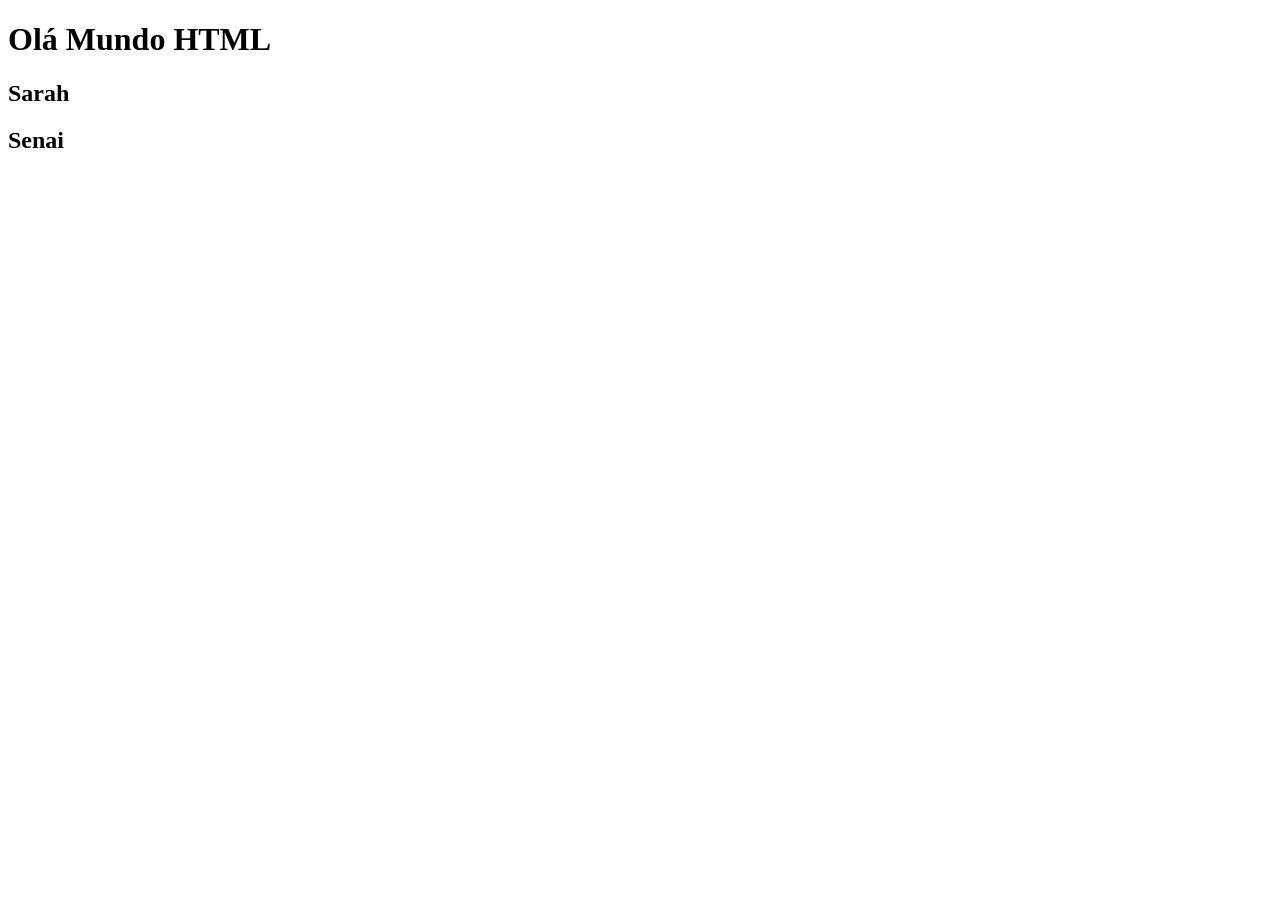
<file: 01-olamundo.html>
<!DOCTYPE html>
<html>
    <head>
        <title>Ola mundo - Sarah</title>
    </head>
    <body>
        <h1>Olá Mundo HTML</h1>
        <h2>Sarah</h2>
        <h2>Senai</h2>
    </body>
</html>
</file>
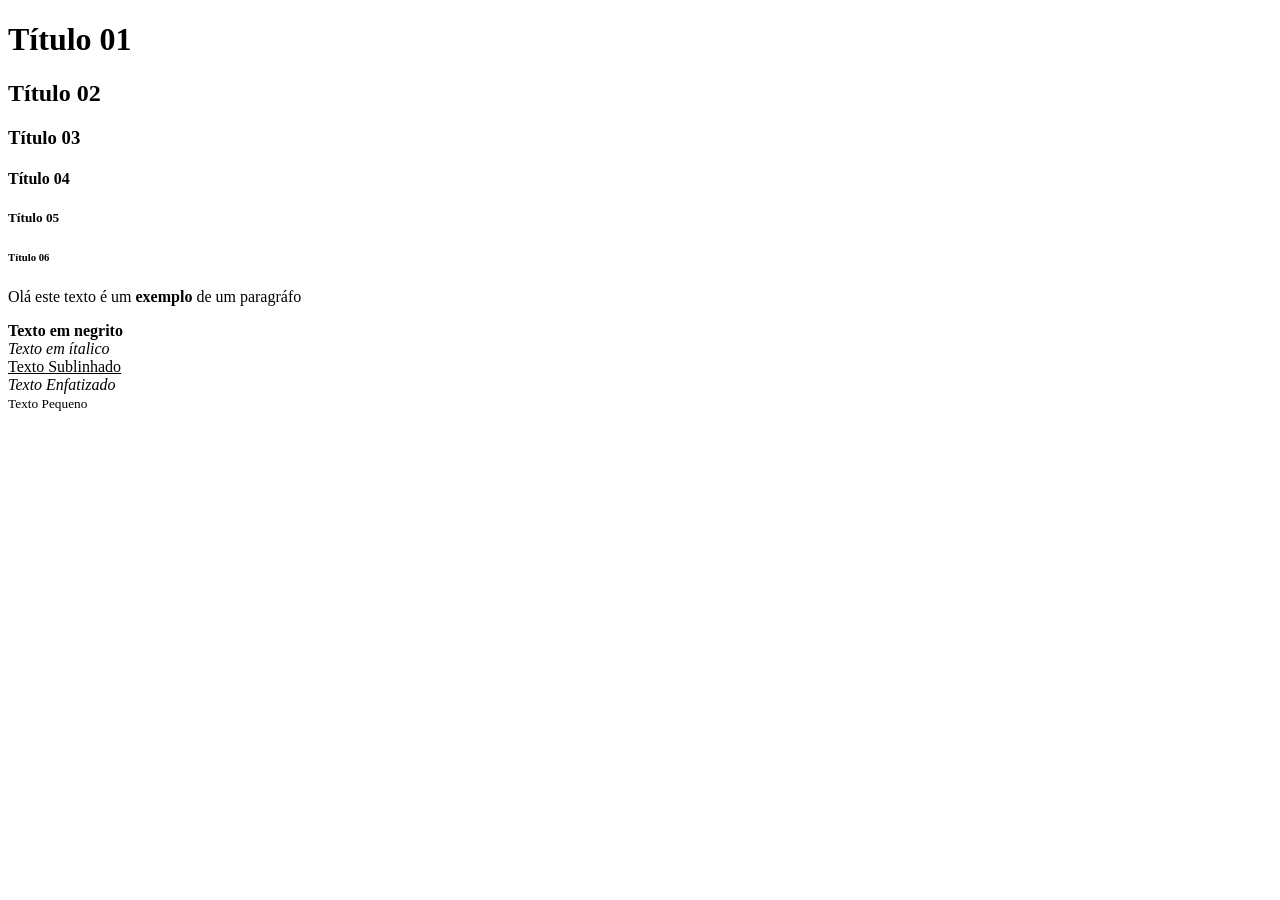
<file: 02-manipulando-texto.html>
<!DOCTYPE html>
<html>
    <head>
            <title>Manipulando Textos</title>
    </head>
    <body>
            <h1>Título 01</h1>
            <h2>Título 02</h2>
            <h3>Título 03</h3>
            <h4>Título 04</h4>
            <h5>Título 05</h5>
            <h6>Título 06</h6>
            <p>Olá este texto é um <b>exemplo</b> de um paragráfo</p>
            <b>Texto em negrito</b>
            <br>
            <i>Texto em ítalico</i>
            <br>
            <u>Texto Sublinhado</u>
            <br>
            <em>Texto Enfatizado</em>
            <br>
            <small>Texto Pequeno</small>
    </body>
</html>
</file>
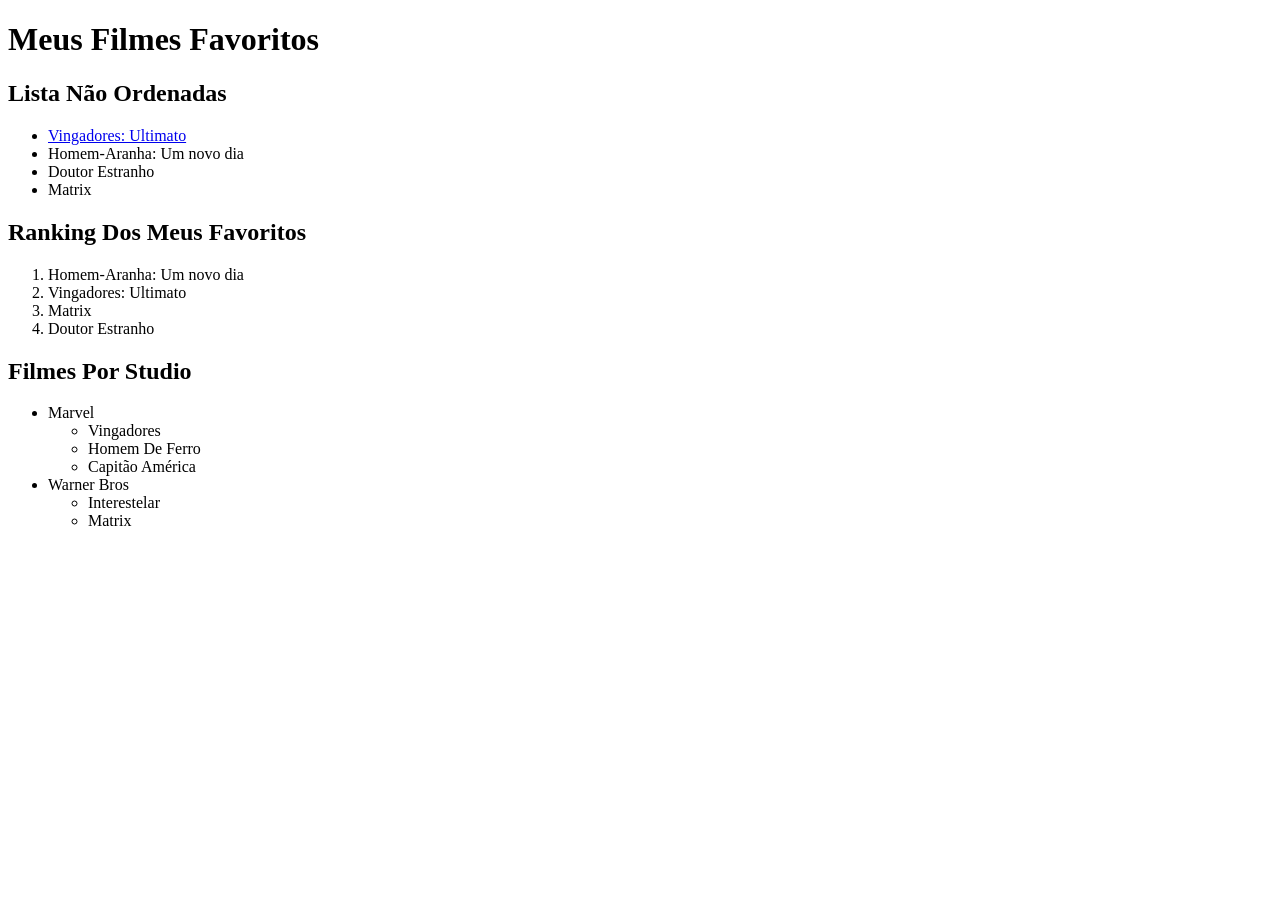
<file: 03-manipulando-listas.html>
<!DOCTYPE html>
<html lang="en">
<head>
    <meta charset="UTF-8">
    <meta name="viewport" content="width=device-width, initial-scale=1.0">
    <title>Manipulando listas</title>
</head>
<body>
    <h1>Meus Filmes Favoritos</h1>
    <h2>Lista Não Ordenadas</h2>
    <ul>
        <li><a href="https://www.omelete.com.br/busca?q=vingadores">Vingadores: Ultimato</a></li>
        <li>Homem-Aranha: Um novo dia</li>
        <li>Doutor Estranho</li>
        <li>Matrix</li>
    </ul>

    <h2>Ranking Dos Meus Favoritos</h2>
    <ol>
        <li>Homem-Aranha: Um novo dia</li>
        <li>Vingadores: Ultimato</li>
        <li>Matrix</li>
        <li>Doutor Estranho</li>
    </ol>

    <h2>Filmes Por Studio</h2>
    <ul>
        <li>Marvel
            <ul>
                <li>Vingadores</li>
                <li>Homem De Ferro</li>
                <li>Capitão América</li>
            </ul>
        </li>
        <li>Warner Bros
            <ul>
                <li>Interestelar</li>
                <li>Matrix</li>
            </ul>
        </li>
    </ul>

</body>
</html>
</file>
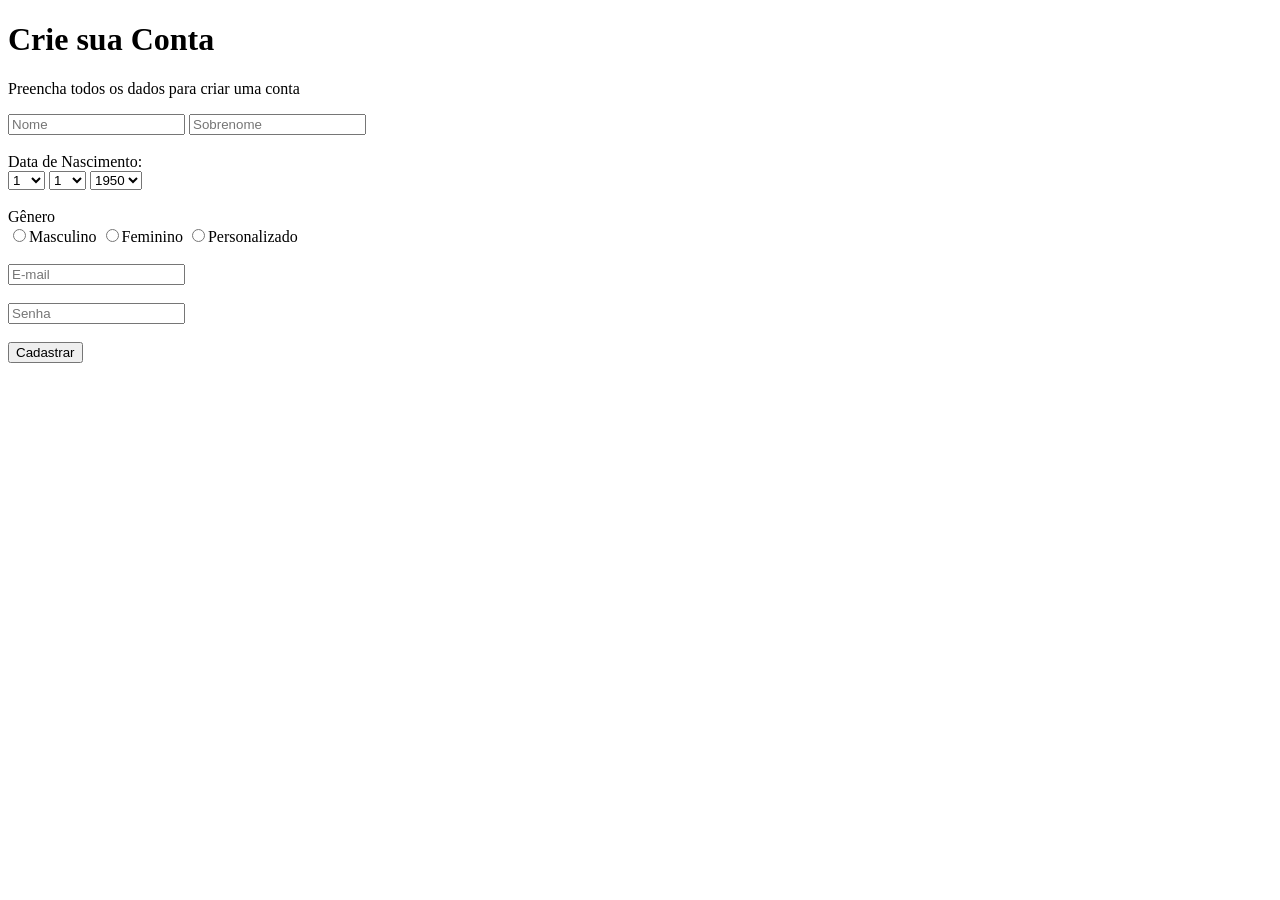
<file: 05-manipulando-formulários.html>
<!DOCTYPE html>
<html lang="en">
<head>
    <meta charset="UTF-8">
    <meta name="viewport" content="width=device-width, initial-scale=1.0">
    <title>Manipulando Formulários</title>
</head>
<body>
    <h1>Crie sua Conta</h1>
    <p>Preencha todos os dados para criar uma conta</p>

    <form>
        <input type="text" placeholder="Nome"/>
        <input type="text" placeholder="Sobrenome"/>
        <br>
        <br>
        <label>Data de Nascimento:</label>
        <br>
        <select>
            <option value="">1</option>
            <option value="">2</option>
            <option value="">3</option>
            <option value="">4</option>
            <option value="">5</option>
            <option value="">6</option>
            <option value="">7</option>
            <option value="">8</option>
            <option value="">9</option>
            <option value="">10</option>
            <option value="">11</option>
            <option value="">12</option>
            <option value="">13</option>
            <option value="">14</option>
            <option value="">15</option>
            <option value="">16</option>
            <option value="">17</option>
            <option value="">18</option>
            <option value="">19</option>
            <option value="">20</option>
            <option value="">21</option>
            <option value="">22</option>
            <option value="">23</option>
            <option value="">24</option>
            <option value="">25</option>
            <option value="">26</option>
            <option value="">27</option>
            <option value="">28</option>
            <option value="">29</option>
            <option value="">30</option>
            <option value="">31</option>
        </select>
        <select>
            <option value="">1</option>
            <option value="">2</option>
            <option value="">3</option>
            <option value="">4</option>
            <option value="">5</option>
            <option value="">6</option>
            <option value="">7</option>
            <option value="">8</option>
            <option value="">9</option>
            <option value="">10</option>
            <option value="">11</option>
            <option value="">12</option>
        </select>
        <select>
            <option value="">1950</option>
            <option value="">1951</option>
            <option value="">1952</option>
            <option value="">1953</option>
            <option value="">1954</option>
            <option value="">1955</option>
            <option value="">1956</option>
            <option value="">1957</option>
            <option value="">1958</option>
            <option value="">1959</option>
            <option value="">1960</option>
            <option value="">1961</option>
            <option value="">1962</option>
            <option value="">1963</option>
            <option value="">1964</option>
            <option value="">1965</option>
            <option value="">1966</option>
            <option value="">1967</option>
            <option value="">1968</option>
            <option value="">1969</option>
            <option value="">1970</option>
            <option value="">1971</option>
            <option value="">1972</option>
            <option value="">1973</option>
            <option value="">1974</option>
            <option value="">1975</option>
            <option value="">1976</option>
            <option value="">1977</option>
            <option value="">1978</option>
            <option value="">1979</option>
            <option value="">1980</option>
            <option value="">1981</option>
            <option value="">1982</option>
            <option value="">1983</option>
            <option value="">1984</option>
            <option value="">1985</option>
            <option value="">1986</option>
            <option value="">1987</option>
            <option value="">1988</option>
            <option value="">1989</option>
            <option value="">1990</option>
            <option value="">1991</option>
            <option value="">1992</option>
            <option value="">1993</option>
            <option value="">1994</option>
            <option value="">1995</option>
            <option value="">1996</option>
            <option value="">1997</option>
            <option value="">1998</option>
            <option value="">1999</option>
            <option value="">2000</option>
            <option value="">2001</option>
            <option value="">2002</option>
            <option value="">2003</option>
            <option value="">2004</option>
            <option value="">2005</option>
            <option value="">2006</option>
            <option value="">2007</option>
            <option value="">2008</option>
            <option value="">2009</option>
            <option value="">2010</option>
            <option value="">2011</option>
            <option value="">2012</option>
            <option value="">2013</option>
            <option value="">2014</option>
            <option value="">2015</option>
            <option value="">2016</option>
            <option value="">2017</option>
            <option value="">2018</option>
            <option value="">2019</option>
            <option value="">2020</option>
            <option value="">2021</option>
            <option value="">2022</option>
            <option value="">2023</option>
            <option value="">2024</option>
            <option value="">2025</option>
            <option value="">2026</option>
        </select>
        <br>
        <br>
        <label>Gênero</label>
        <br>
        <input type="radio" name="genero"/>Masculino
        <input type="radio" name="genero"/>Feminino
        <input type="radio" name="genero"/>Personalizado
        <br>
        <br>
        <input type="e-mail" placeholder="E-mail"/>
        <br>
        <br>
        <input type="password" placeholder="Senha"/>
        <br>
        <br>
        <input type="submit" value="Cadastrar"/>
    </form>
</body>
</html>
</file>
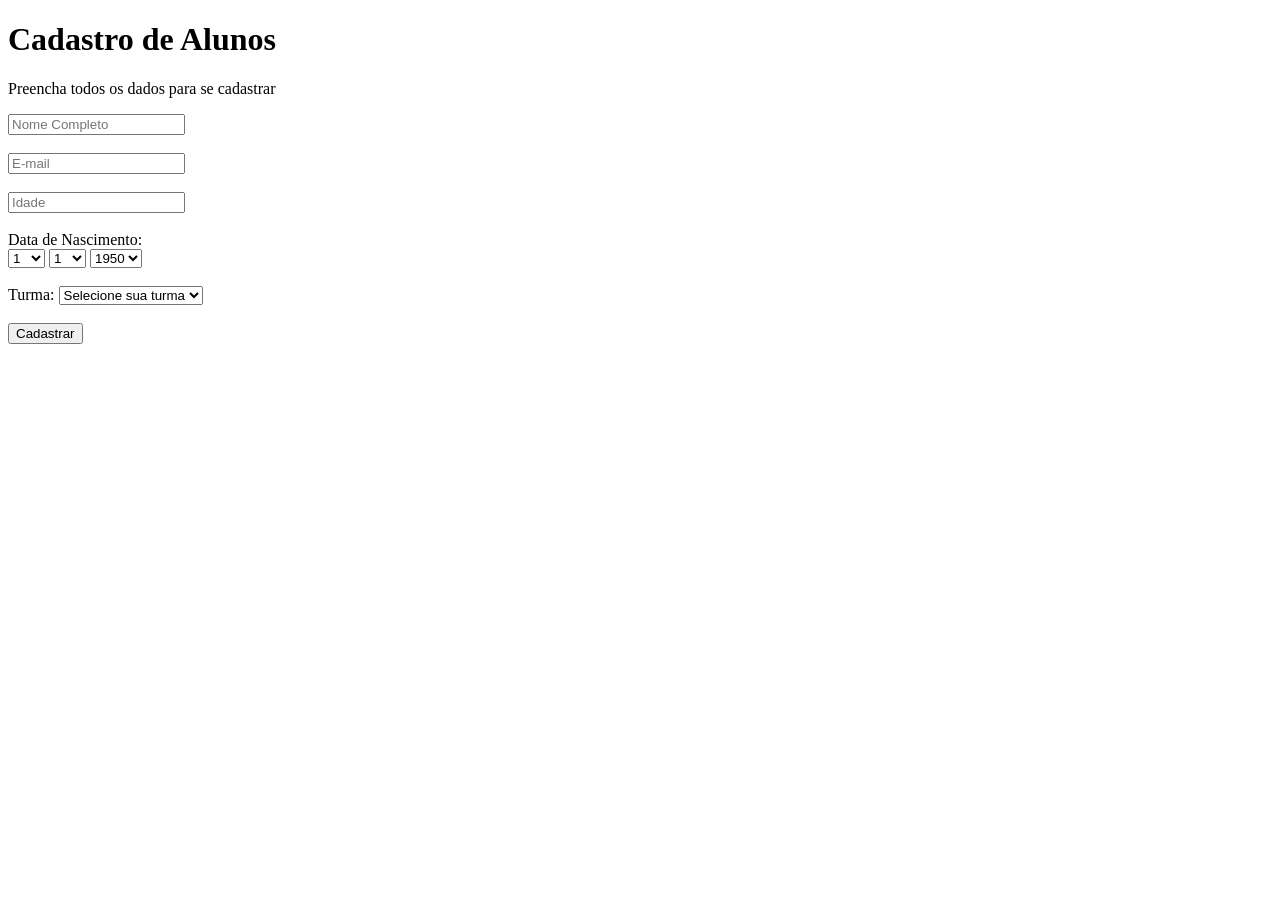
<file: Atividades/atividade01.html>
<!DOCTYPE html>
<html lang="en">
<head>
    <meta charset="UTF-8">
    <meta name="viewport" content="width=device-width, initial-scale=1.0">
    <title>Formulário</title>
</head>
<body>
    <h1>Cadastro de Alunos</h1>
    <p>Preencha todos os dados para se cadastrar</p>
    <form>
        <input type="text" placeholder="Nome Completo"/>
        <br>
        <br>
        <input type="text" placeholder="E-mail"/>
        <br>
        <br>
        <input type="number" placeholder="Idade"
        <br>
        <br>
        <br>
        <label>Data de Nascimento:</label>
        <br>
        <select>
            <option value="">1</option>
            <option value="">2</option>
            <option value="">3</option>
            <option value="">4</option>
            <option value="">5</option>
            <option value="">6</option>
            <option value="">7</option>
            <option value="">8</option>
            <option value="">9</option>
            <option value="">10</option>
            <option value="">11</option>
            <option value="">12</option>
            <option value="">13</option>
            <option value="">14</option>
            <option value="">15</option>
            <option value="">16</option>
            <option value="">17</option>
            <option value="">18</option>
            <option value="">19</option>
            <option value="">20</option>
            <option value="">21</option>
            <option value="">22</option>
            <option value="">23</option>
            <option value="">24</option>
            <option value="">25</option>
            <option value="">26</option>
            <option value="">27</option>
            <option value="">28</option>
            <option value="">29</option>
            <option value="">30</option>
            <option value="">31</option>
        </select>
        <select>
            <option value="">1</option>
            <option value="">2</option>
            <option value="">3</option>
            <option value="">4</option>
            <option value="">5</option>
            <option value="">6</option>
            <option value="">7</option>
            <option value="">8</option>
            <option value="">9</option>
            <option value="">10</option>
            <option value="">11</option>
            <option value="">12</option>
        </select>
        <select>
            <option value="">1950</option>
            <option value="">1951</option>
            <option value="">1952</option>
            <option value="">1953</option>
            <option value="">1954</option>
            <option value="">1955</option>
            <option value="">1956</option>
            <option value="">1957</option>
            <option value="">1958</option>
            <option value="">1959</option>
            <option value="">1960</option>
            <option value="">1961</option>
            <option value="">1962</option>
            <option value="">1963</option>
            <option value="">1964</option>
            <option value="">1965</option>
            <option value="">1966</option>
            <option value="">1967</option>
            <option value="">1968</option>
            <option value="">1969</option>
            <option value="">1970</option>
            <option value="">1971</option>
            <option value="">1972</option>
            <option value="">1973</option>
            <option value="">1974</option>
            <option value="">1975</option>
            <option value="">1976</option>
            <option value="">1977</option>
            <option value="">1978</option>
            <option value="">1979</option>
            <option value="">1980</option>
            <option value="">1981</option>
            <option value="">1982</option>
            <option value="">1983</option>
            <option value="">1984</option>
            <option value="">1985</option>
            <option value="">1986</option>
            <option value="">1987</option>
            <option value="">1988</option>
            <option value="">1989</option>
            <option value="">1990</option>
            <option value="">1991</option>
            <option value="">1992</option>
            <option value="">1993</option>
            <option value="">1994</option>
            <option value="">1995</option>
            <option value="">1996</option>
            <option value="">1997</option>
            <option value="">1998</option>
            <option value="">1999</option>
            <option value="">2000</option>
            <option value="">2001</option>
            <option value="">2002</option>
            <option value="">2003</option>
            <option value="">2004</option>
            <option value="">2005</option>
            <option value="">2006</option>
            <option value="">2007</option>
            <option value="">2008</option>
            <option value="">2009</option>
            <option value="">2010</option>
            <option value="">2011</option>
            <option value="">2012</option>
            <option value="">2013</option>
            <option value="">2014</option>
            <option value="">2015</option>
            <option value="">2016</option>
            <option value="">2017</option>
            <option value="">2018</option>
            <option value="">2019</option>
            <option value="">2020</option>
            <option value="">2021</option>
            <option value="">2022</option>
            <option value="">2023</option>
            <option value="">2024</option>
            <option value="">2025</option>
            <option value="">2026</option>
        </select>
        <br>
        <br>
        <label>Turma:</label>
        <select>
            <option value="">Selecione sua turma</option>
            <option value="1° Ano">1º Ano</option>
            <option value="2° Ano">2º Ano</option>
            <option value="3° Ano">3º Ano</option>
        </select>
        <br>
        <br>
        <input type="submit" value="Cadastrar"/>
    </form>
</body>
</html>
</file>
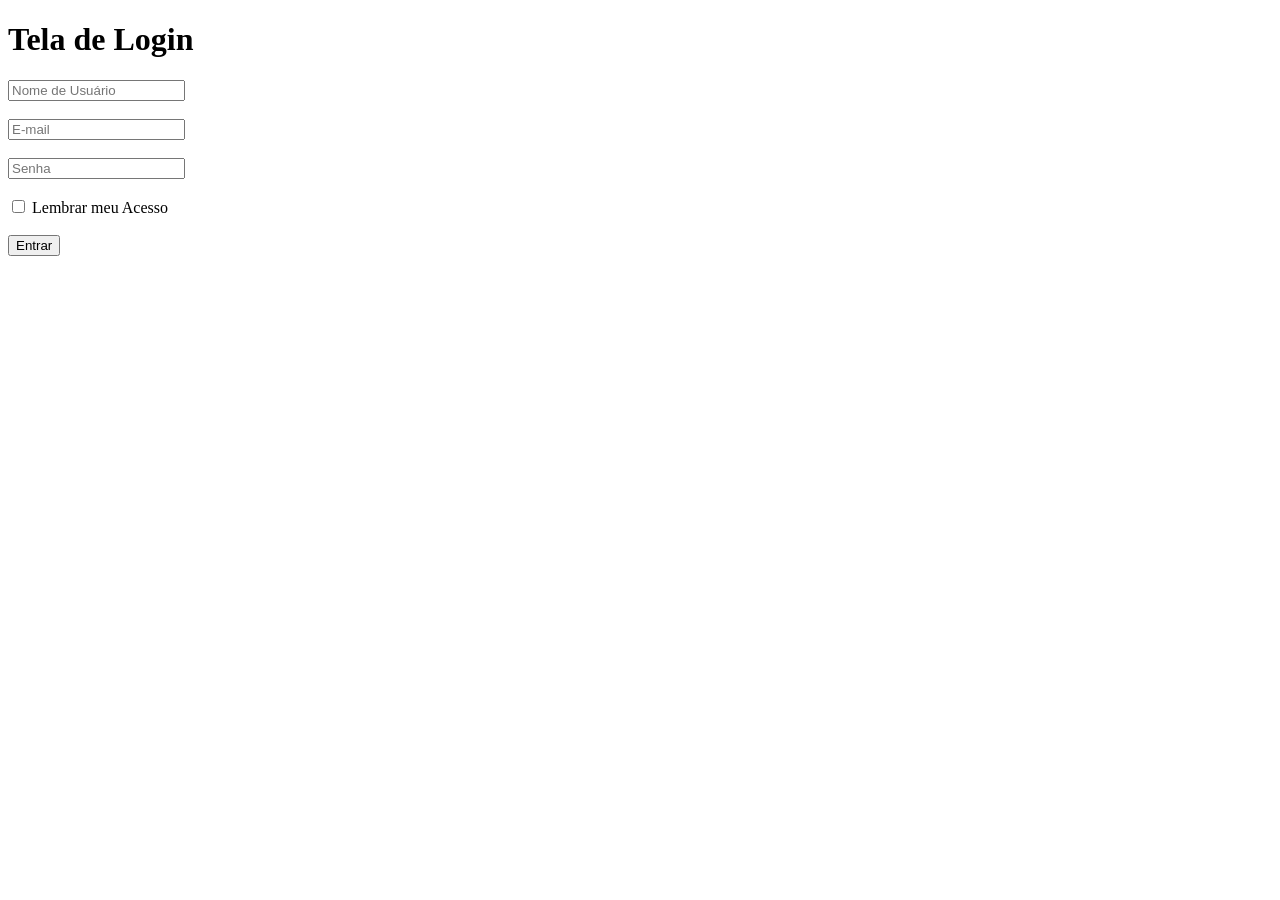
<file: Atividades/atividade02.html>
<!DOCTYPE html>
<html lang="en">
<head>
    <meta charset="UTF-8">
    <meta name="viewport" content="width=device-width, initial-scale=1.0">
    <title>Tela de Login</title>
</head>
<body>
    <h1>Tela de Login</h1>
        <form>
            <input type="text" placeholder="Nome de Usuário"/>
            <br>
            <br>
            <input type="text" placeholder="E-mail"
            <br>
            <br>
            <br>
            <input type="password" placeholder="Senha"/>
            <br>
            <br>
            <input type="checkbox"> Lembrar meu Acesso
            <br>
            <br>
            <input type="submit" value="Entrar"/>
        </form>
</body>
</html>
</file>
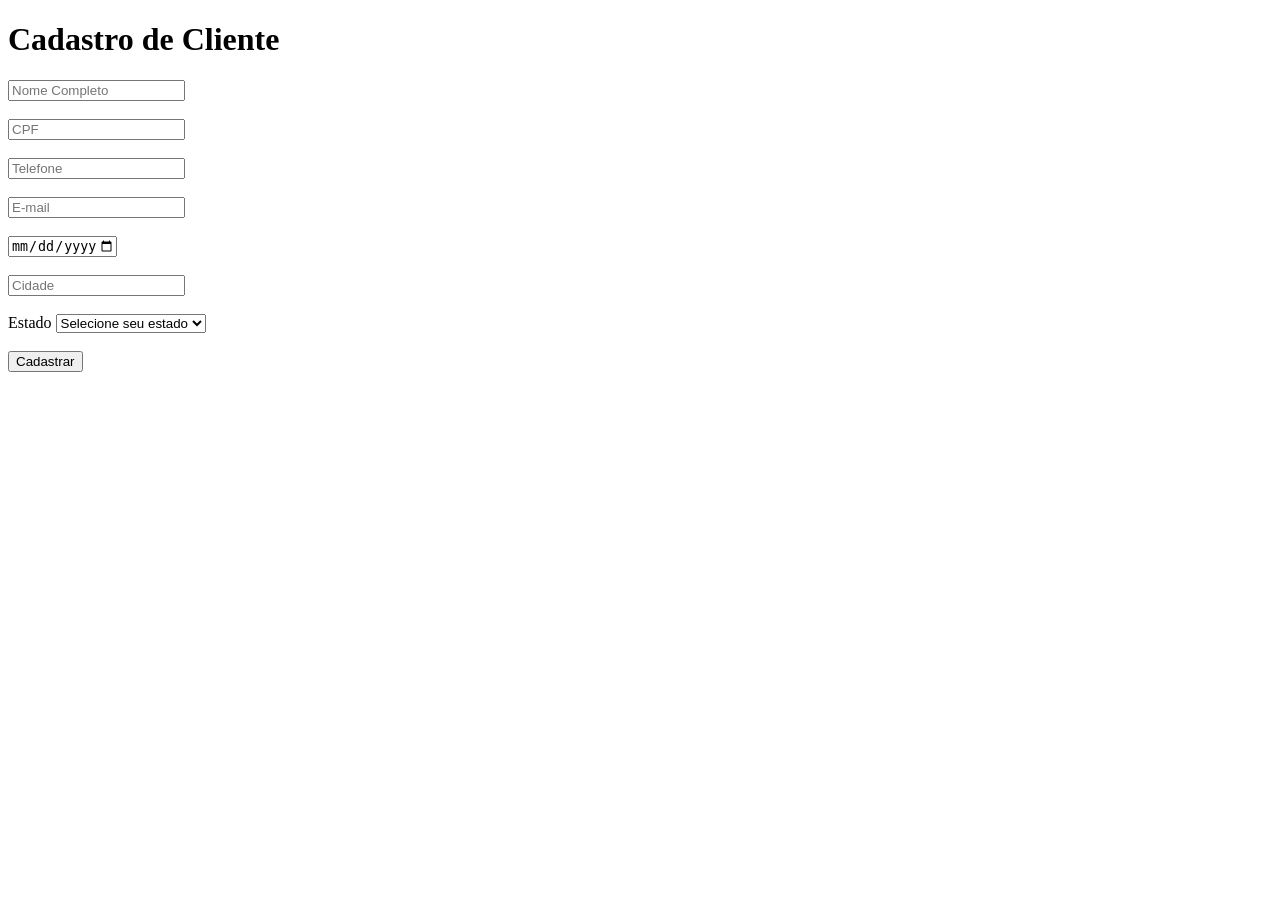
<file: Atividades/atividade03.html>
<!DOCTYPE html>
<html lang="en">
<head>
    <meta charset="UTF-8">
    <meta name="viewport" content="width=device-width, initial-scale=1.0">
    <title>Cadastro Cliente</title>
</head>
<body>
    <h1>Cadastro de Cliente</h1>
    <form>
        <input type="text" placeholder="Nome Completo"/> 
        <br>
        <br>
        <input type="number" placeholder="CPF"/>
        <br>
        <br>
        <input type="number" placeholder="Telefone"/>
        <br>
        <br>
        <input type="text" placeholder="E-mail"/>
        <br>
        <br>
        <input type="date"  min="1926-01-01" max="2026-12-31"/>
        <br>
        <br>
        <input type="text" placeholder="Cidade"/>
        <br>
        <br>
        <label>Estado</label>
        <select>
            <option value="">Selecione seu estado</option>
            <option value="AC">Acre</option>
            <option value="AL">Alagoas</option>
            <option value="AP">Amapá</option>
            <option value="AM">Amazonas</option>
            <option value="BA">Bahia</option>
            <option value="CE">Ceará</option>
            <option value="DF">Distrito Federal</option>
            <option value="ES">Espírito Santo</option>
            <option value="GO">Goiás</option>
            <option value="MA">Maranhão</option>
            <option value="MT">Mato Grosso</option>
            <option value="MS">Mato Grosso do Sul</option>
            <option value="MG">Minas Gerais</option>
            <option value="PA">Pará</option>
            <option value="PB">Paraíba</option>
            <option value="PR">Paraná</option>
            <option value="PE">Pernambuco</option>
            <option value="PI">Piauí</option>
            <option value="RJ">Rio de Janeiro</option>
            <option value="RN">Rio Grande do Norte</option>
            <option value="RS">Rio Grande do Sul</option>
            <option value="RO">Rondônia</option>
            <option value="RR">Roraima</option>
            <option value="SC">Santa Catarina</option>
            <option value="SP">São Paulo</option>
            <option value="SE">Sergipe</option>
            <option value="TO">Tocantins</option>
        </select>
        <br>
        <br>
        <input type="submit" value="Cadastrar"/>
    </form>
</body>
</html>
</file>
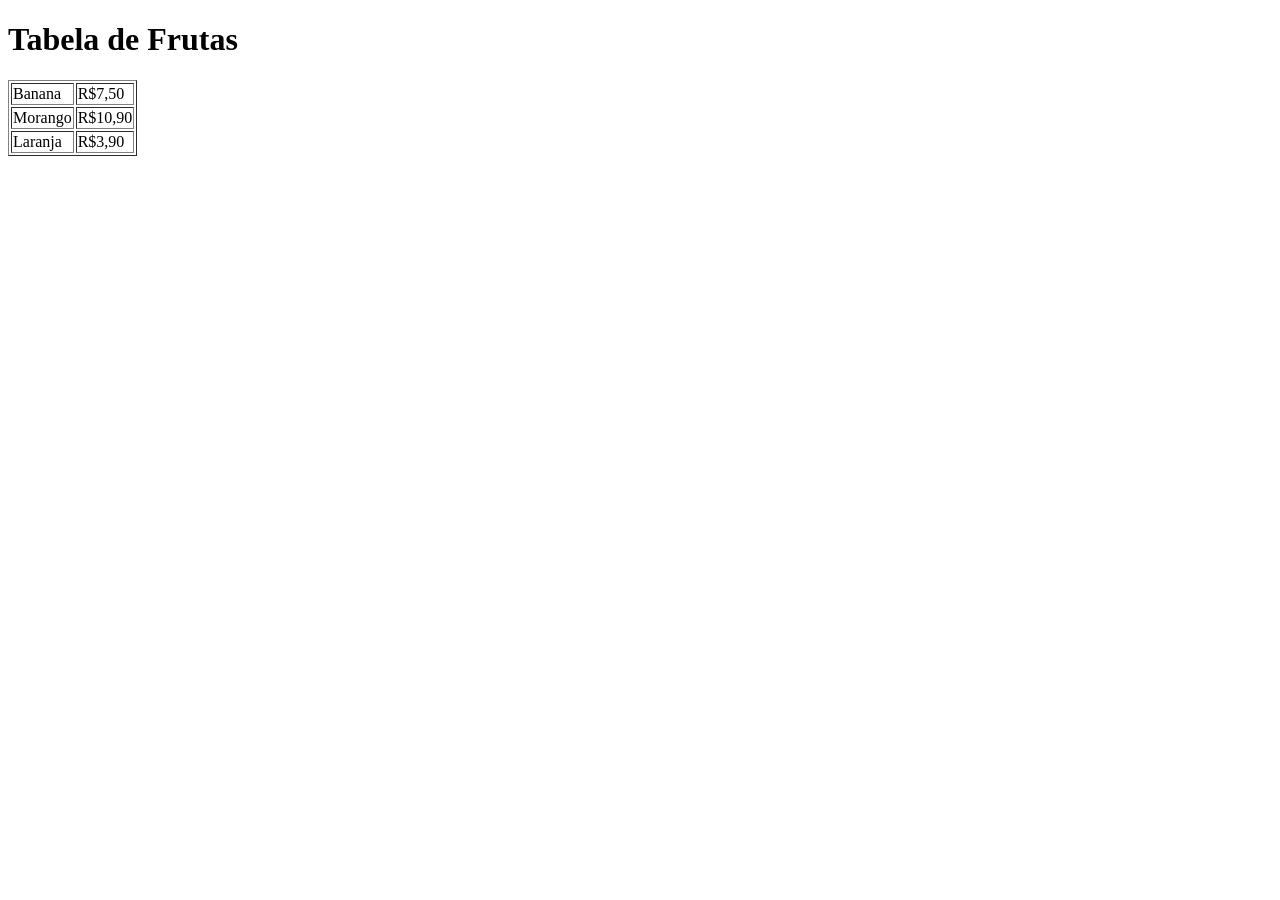
<file: aula-tabela/01-tabela.html>
<!DOCTYPE html>
<html lang="pt-br">
<head>
    <meta charset="UTF-8">
    <meta name="viewport" content="width=device-width, initial-scale=1.0">
    <title>Tabela de Frutas</title>
</head>
<body>
    <h1>Tabela de Frutas</h1>
    
    <table border="1">
        <tr>
            <td>Banana</td>
            <td>R$7,50</td>
        </tr>

        <tr>
            <td>Morango</td>
            <td>R$10,90</td>
        </tr>

        <tr>
            <td>Laranja</td>
            <td>R$3,90</td>
        </tr>
    </table>
</body>
</html>
</file>
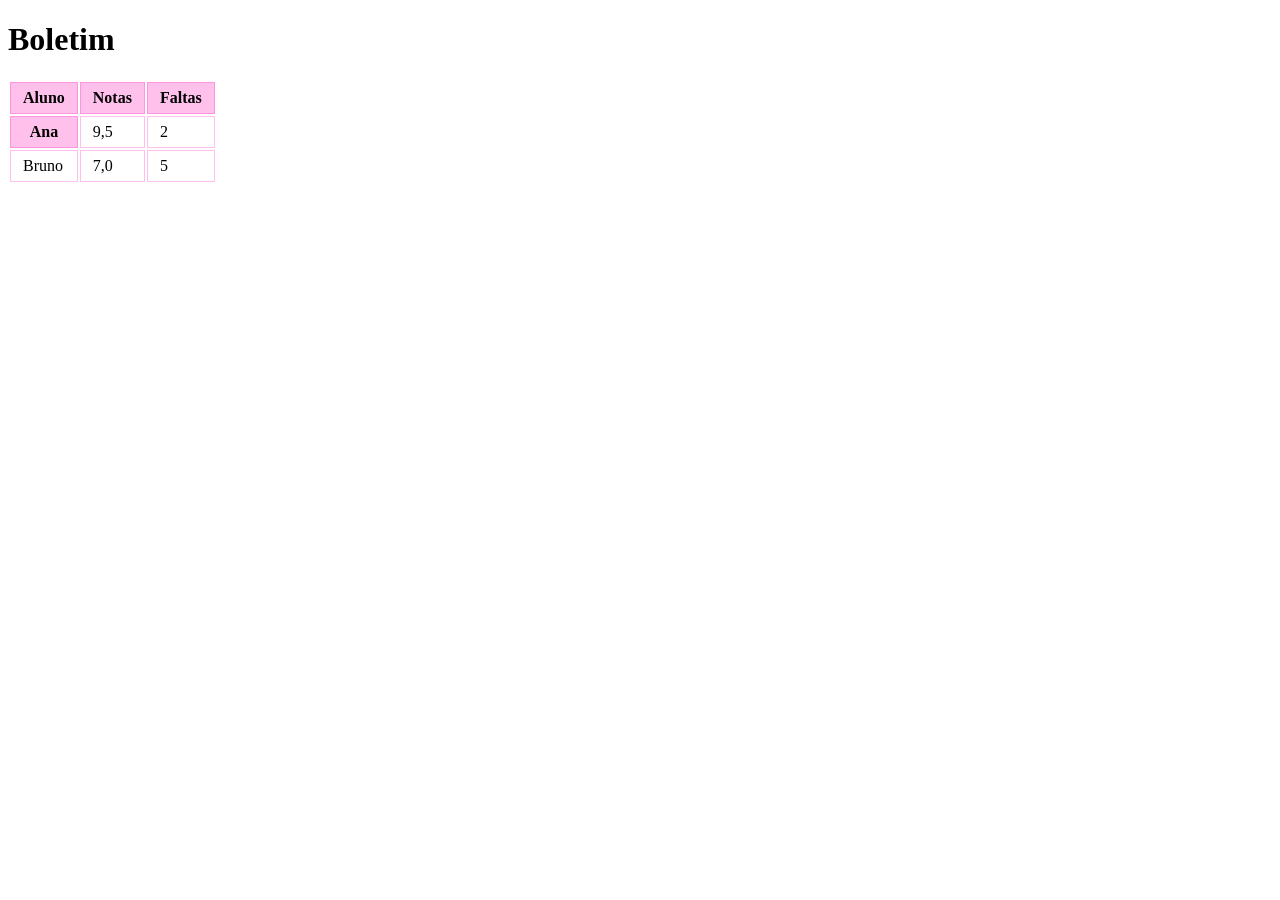
<file: aula-tabela/02-tabela-cabecalhos.html>
<!DOCTYPE html>
<html lang="en">
<head>
    <meta charset="UTF-8">
    <meta name="viewport" content="width=device-width, initial-scale=1.0">
    <title>Cabeçalhos</title>
</head>
<style>
    th, td {
        border:1px solid #ff27be49;
        padding: 6px 12px;
    }
    th {
            background: #ff27be49
    }
</style>
<body>
    <h1>Boletim</h1>
    <table>
        <tr>
            <th scope="col">Aluno</th>
            <th scope="col">Notas</th>
            <th scope="col">Faltas</th>
        </tr>
        <tr>
            <th scope="row">Ana</th>
            <td>9,5</td>
            <td>2</td>
        </tr>
        <tr>
            <td>Bruno</td>
            <td>7,0</td>
            <td>5</td>
        </tr>
    </table>
</body>
</html>
</file>
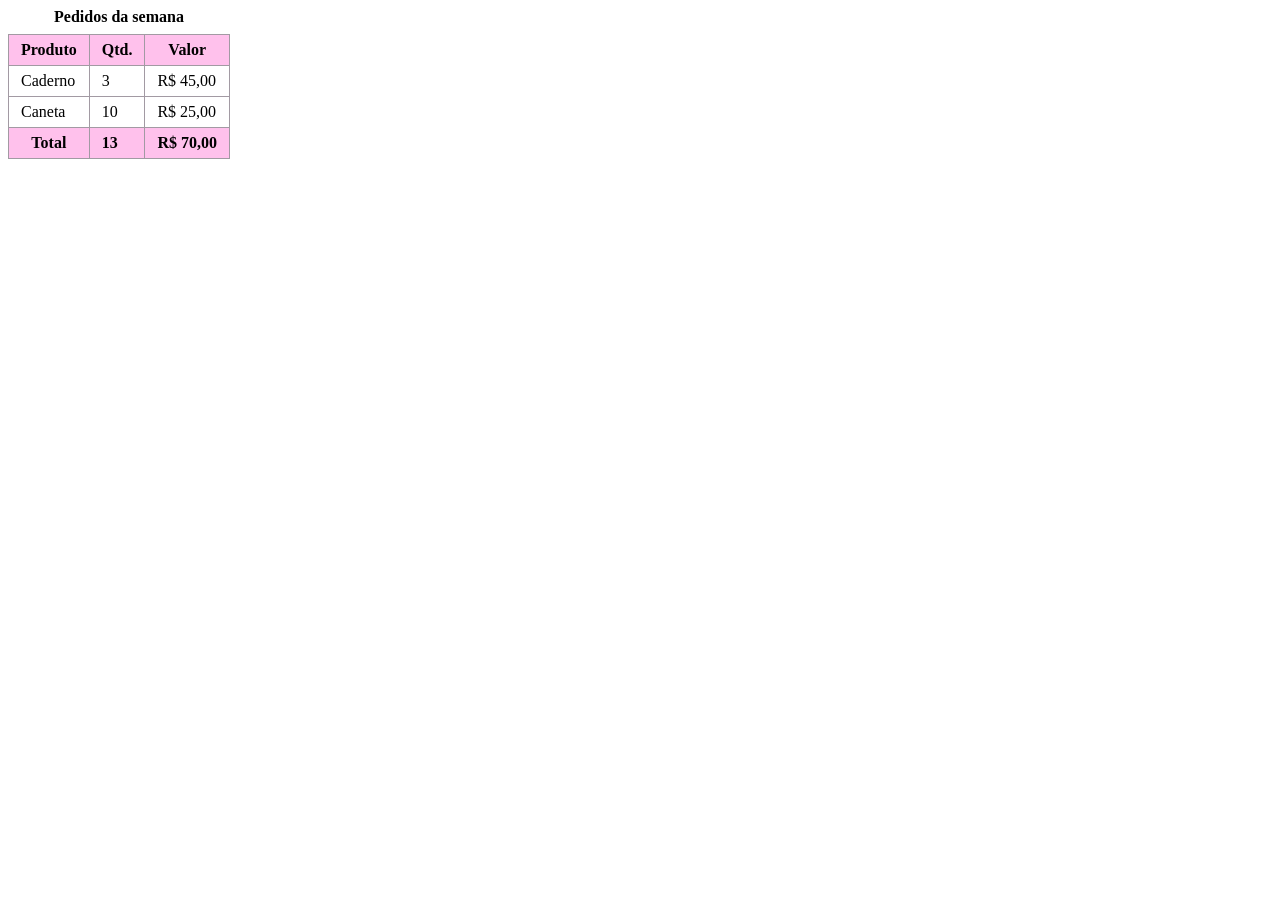
<file: aula-tabela/03-tabela-semantica.html>
<!DOCTYPE html>
<html lang="en">
<head>
    <meta charset="UTF-8">
    <meta name="viewport" content="width=device-width, initial-scale=1.0">
    <title>Tabela Semantica</title>
</head>
<style>
  table { border-collapse: collapse; }
  th, td { border: 1px solid #a29aa3; padding: 6px 12px; }
  caption { font-weight: bold; padding-bottom: 8px; }
  thead th { background: #ff27be49; }
  tfoot { background: #ff27be49; font-weight: bold; }
</style>
<body>
    <table border="1">
  <caption>Pedidos da semana</caption>
  <thead>
    <tr>
      <th scope="col">Produto</th>
      <th scope="col">Qtd.</th>
      <th scope="col">Valor</th>
    </tr>
  </thead>
  <tbody>
    <tr>
      <td>Caderno</td>
      <td>3</td>
      <td>R$ 45,00</td>
    </tr>
    <tr>
      <td>Caneta</td>
      <td>10</td>
      <td>R$ 25,00</td>
    </tr>
  </tbody>
  <tfoot>
    <tr>
      <th scope="row">Total</th>
      <td>13</td>
      <td>R$ 70,00</td>
    </tr>
  </tfoot>
</table>
</body>
</html>
</file>
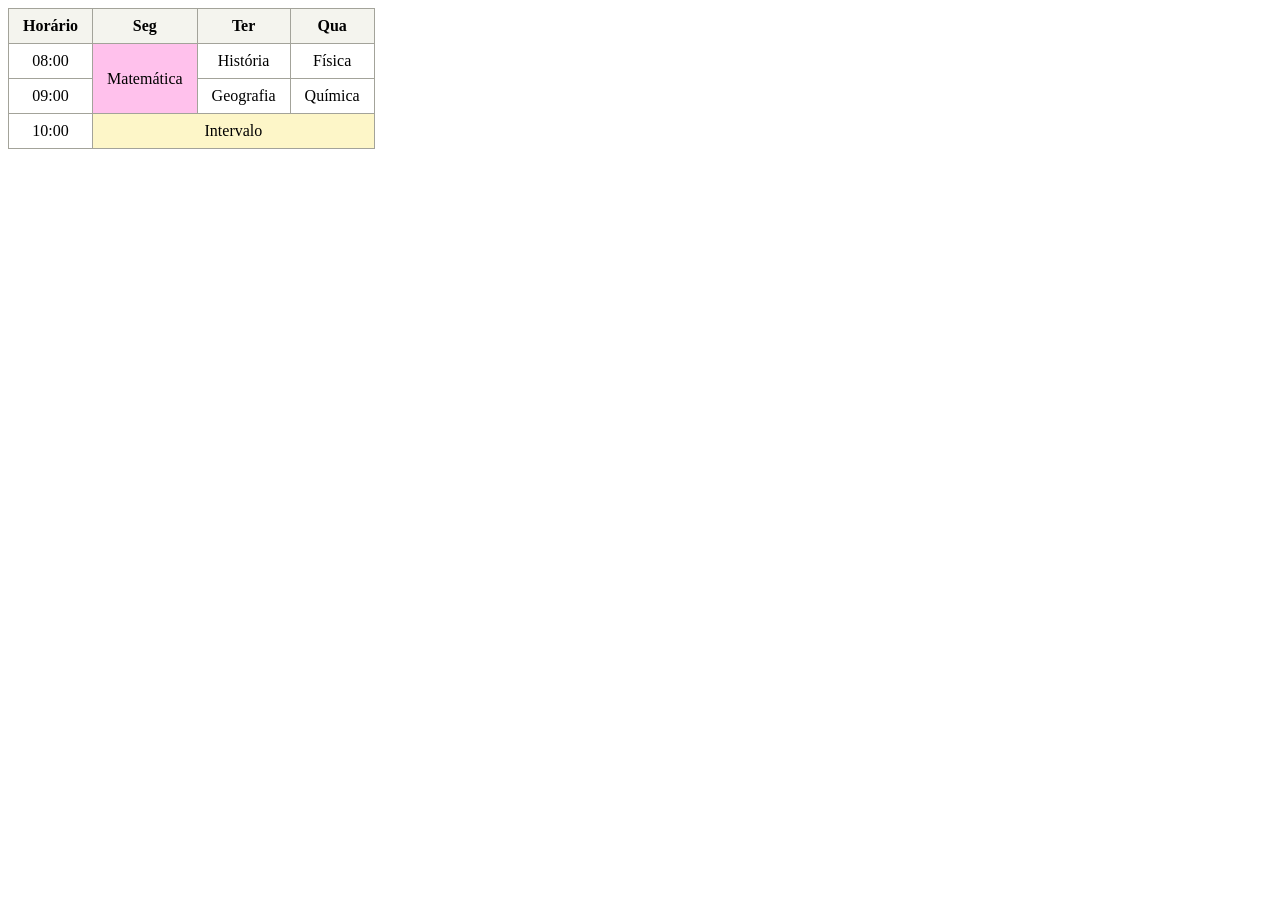
<file: aula-tabela/04-tabela-mesclagem.html>
<!DOCTYPE html>
<html lang="en">
<head>
    <meta charset="UTF-8">
    <meta name="viewport" content="width=device-width, initial-scale=1.0">
    <title>Mesclagem</title>
</head>
<style>
  table { border-collapse: collapse; }
  th, td { border: 1px solid #a3a39a; padding: 8px 14px; text-align: center; }
  th { background: #f4f4ee; }
  [rowspan] { background: #ff27be49; }
  [colspan] { background: #fdf6c8; }
</style>
<body>
    <table>
  <tr>
    <th>Horário</th> <th>Seg</th> <th>Ter</th> <th>Qua</th>
  </tr>
  <tr>
    <td>08:00</td>
    <td rowspan="2">Matemática</td>
    <td>História</td>
    <td>Física</td>
  </tr>
  <tr>
    <td>09:00</td>
    <td>Geografia</td>
    <td>Química</td>
  </tr>
  <tr>
    <td>10:00</td>
    <td colspan="3">Intervalo</td>
  </tr>
</table>
</body>
</html>
</file>
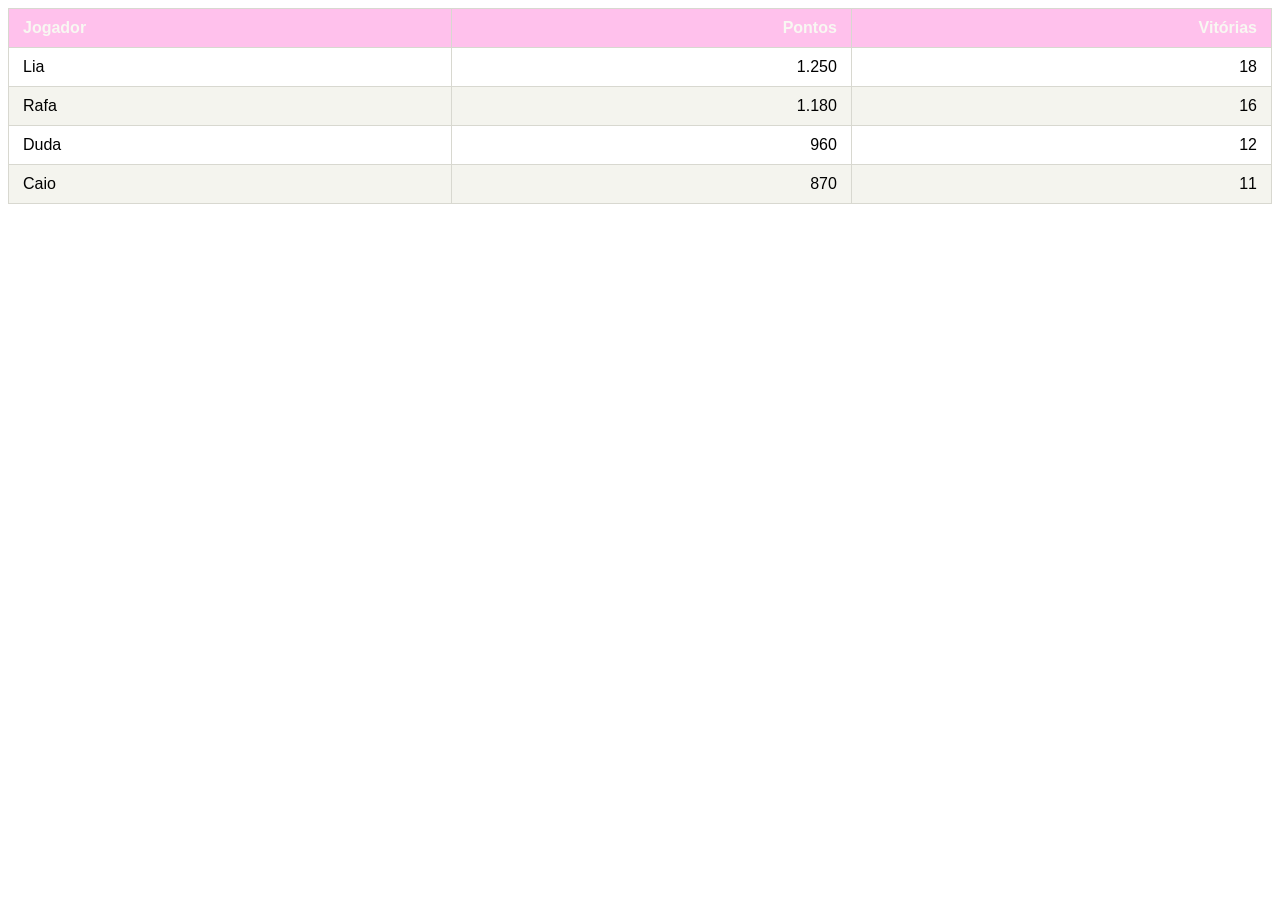
<file: aula-tabela/05-tabela-estilo.html>
<!DOCTYPE html>
<html lang="en">
<head>
    <meta charset="UTF-8">
    <meta name="viewport" content="width=device-width, initial-scale=1.0">
    <title>Estilo</title>
</head>
<style>
  table {
    border-collapse: collapse;
    width: 100%;
    font-family: sans-serif;
  }
  th, td {
    border: 1px solid #d8d8d0;
    padding: 10px 14px;
    text-align: left;
  }
  thead th {
    background: #ff27be49;
    color: #f8f8f2;
  }
  tbody tr:nth-child(even) {
    background: #f4f4ee;
  }
  tbody tr:hover {
    background: #fdf6c8;
  }
  .num {
    text-align: right;
  }
</style>
<body>
<table>
  <thead>
    <tr>
      <th>Jogador</th>
      <th class="num">Pontos</th>
      <th class="num">Vitórias</th>
    </tr>
  </thead>
  <tbody>
    <tr><td>Lia</td><td class="num">1.250</td><td class="num">18</td></tr>
    <tr><td>Rafa</td><td class="num">1.180</td><td class="num">16</td></tr>
    <tr><td>Duda</td><td class="num">960</td><td class="num">12</td></tr>
    <tr><td>Caio</td><td class="num">870</td><td class="num">11</td></tr>
  </tbody>
</table>
</body>
</html>
</file>
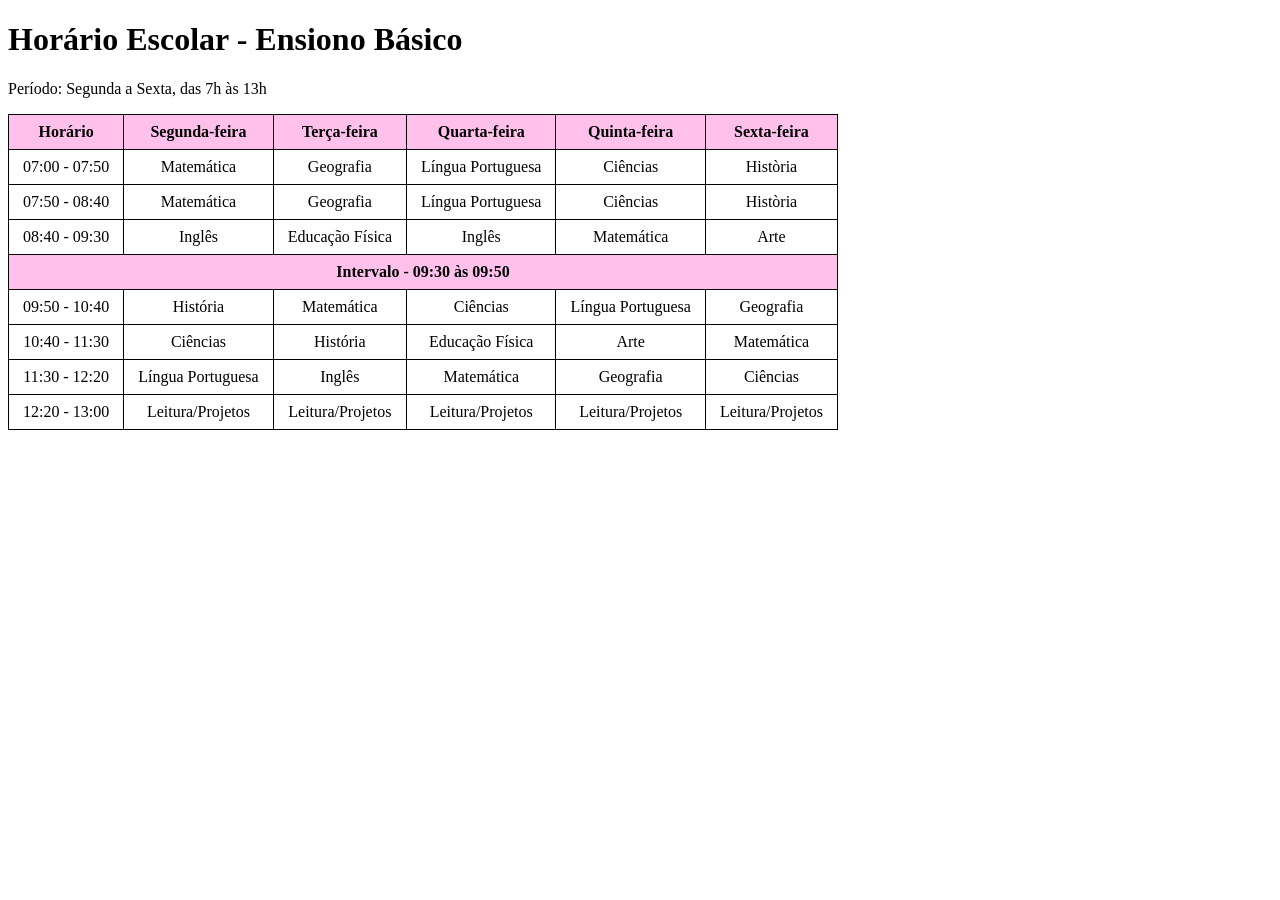
<file: aula-tabela/06-horario-escolar.html>
<!DOCTYPE html>
<html lang="en">
<head>
    <meta charset="UTF-8">
    <meta name="viewport" content="width=device-width, initial-scale=1.0">
    <title>Horário Escolar</title>
</head>
<style>
  table { border-collapse: collapse; }
  th, td { border: 1px solid #000000; padding: 8px 14px; text-align: center; }
  th { background: #ff27be49; }
  [colspan] { background: #ff27be49; }
</style>
<body>
    <h1>Horário Escolar - Ensiono Básico</h1>
    <p>Período: Segunda a Sexta, das 7h às 13h</p>
    <table>
        <tr>
            <th>Horário</th>
            <th>Segunda-feira</th>
            <th>Terça-feira</th>
            <th>Quarta-feira</th>
            <th>Quinta-feira</th>
            <th>Sexta-feira</th>
        </tr>
        <tr>
            <td>07:00 - 07:50</td>
            <td>Matemática</td>
            <td>Geografia</td>
            <td>Língua Portuguesa</td>
            <td>Ciências</td>
            <td>Història</td>    
         </tr>
         <tr>
            <td>07:50 - 08:40</td>
            <td>Matemática</td>
            <td>Geografia</td>
            <td>Língua Portuguesa</td>
            <td>Ciências</td>
            <td>Història</td>    
         </tr>
         <tr>
            <td>08:40 - 09:30</td>
            <td>Inglês</td>
            <td>Educação Física</td>
            <td>Inglês</td>
            <td>Matemática</td>
            <td>Arte</td>    
         </tr>
         <th colspan="6">Intervalo - 09:30 às 09:50</th>
         <tr>
            <td>09:50 - 10:40</td>
            <td>História</td>
            <td>Matemática</td>
            <td>Ciências</td>
            <td>Língua Portuguesa</td>
            <td>Geografia</td>   
         </tr>
         <tr>
            <td>10:40 - 11:30</td>
            <td>Ciências</td>
            <td>História</td>
            <td>Educação Física</td>
            <td>Arte</td>
            <td>Matemática</td>    
         </tr>
         <tr>
            <td>11:30 - 12:20</td>
            <td>Língua Portuguesa</td>
            <td>Inglês</td>
            <td>Matemática</td>
            <td>Geografia</td>
            <td>Ciências</td>    
         </tr>
         <tr>
            <td>12:20 - 13:00</td>
            <td>Leitura/Projetos</td>
            <td>Leitura/Projetos</td>
            <td>Leitura/Projetos</td>
            <td>Leitura/Projetos</td>
            <td>Leitura/Projetos</td>
         </tr>

    </table>
</body>
</html>
</file>
